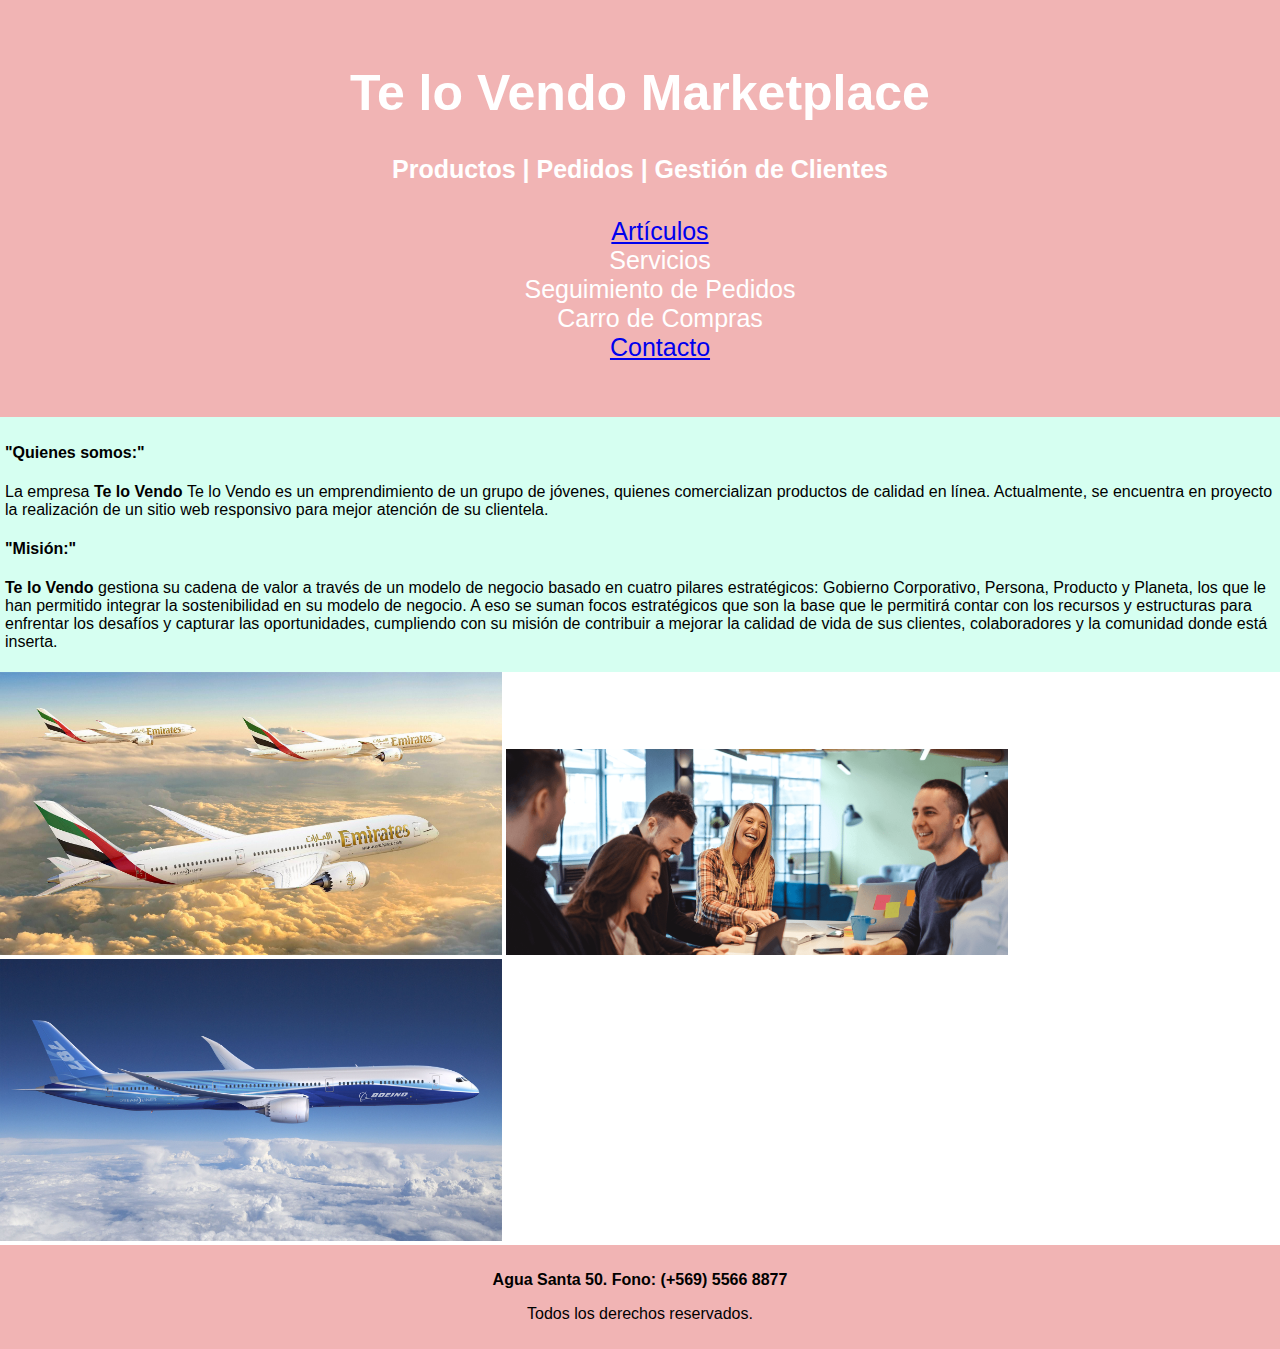
<file: index.html>
<!DOCTYPE html>
<html lang="es">
  <head>
    <meta charset="UTF-8">
    <meta http-equiv="X-UA-Compatible" content="IE=edge">
    <meta name="viewport" content="width=device-width, initial-scale=1.0">
    <title>Te lo vendo Marketplace</title>
    <link rel="stylesheet" href="assets/css/style.css">

  </head>

  <body>
    <header class="cabecera">
      <h1>Te lo Vendo Marketplace</h1>
      <h4>Productos | Pedidos | Gestión de Clientes</h4>
      <nav /*class="Listado_vinculos">
        <ul class="formato_lista">
          <li><a href="https://ecotiendanatural.cl/collections/belleza-natural">Artículos</a></li>
          <li>Servicios</li>
          <li>Seguimiento de Pedidos</li>
          <li>Carro de Compras</li>
          <li><a href="contacto.html">Contacto</a></li>
        </ul>
      </nav>
    </header>

    <section>
      <article id="quienes_somos">
        <div>
          <h4>"Quienes somos:"</h4>
          <p>La empresa <b>Te lo Vendo </b>Te lo Vendo es un
            emprendimiento de un grupo de
            jóvenes, quienes comercializan
            productos de calidad en línea. Actualmente, se encuentra en proyecto
            la realización de
            un
            sitio web responsivo para mejor atención de su
            clientela.
          </p>


          <h4>"Misión:"</h4>
          <p><b>Te lo Vendo </b> gestiona su cadena de valor a través
            de un
            modelo de negocio basado en cuatro pilares estratégicos:
            Gobierno Corporativo, Persona, Producto y Planeta, los
            que
            le han permitido integrar la sostenibilidad en su modelo
            de
            negocio. A eso se suman focos estratégicos que son la
            base
            que le permitirá contar con los recursos y estructuras
            para
            enfrentar los desafíos y capturar las oportunidades, cumpliendo con
            su misión de contribuir a mejorar la
            calidad de vida de sus clientes, colaboradores y la
            comunidad donde está inserta.</p>
        </div>
      </article>
    </section>

    <section class="formato_imagenes_1920">
      <article>
        <img src="assets/img/avion.jpg">
        <img src="assets/img/quienessomos.png">
        <img src="assets/img/avion2.jpg">
      </article>

    </section>

    <footer id="pie_de_pagina">
      <div>
        <p><strong> Agua Santa 50. Fono: (+569) 5566 8877 </strong></p>
        <p>Todos los derechos reservados.</p>
      </div>
    </footer>

  </body>
</html>
</file>
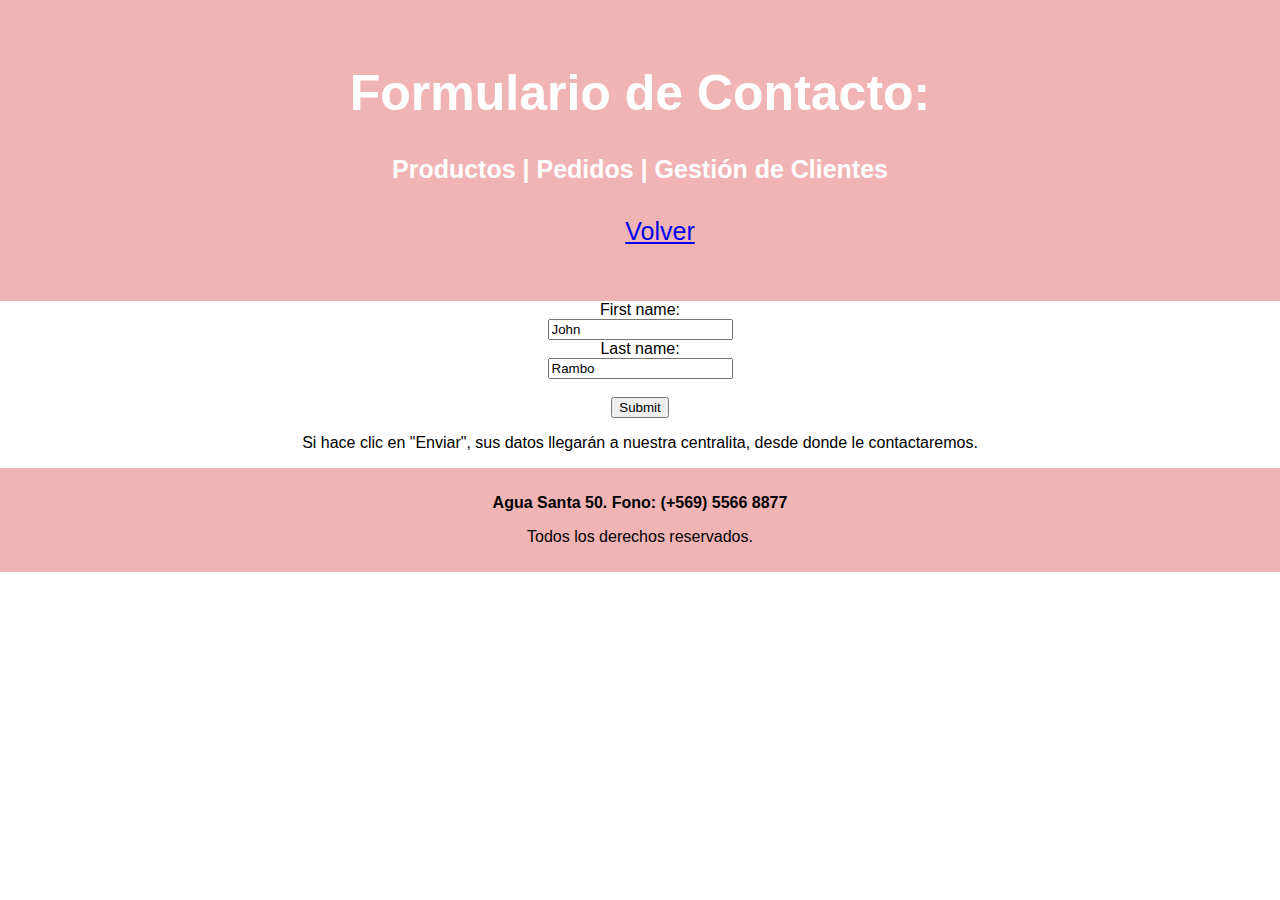
<file: contacto.html>
<!DOCTYPE html>
<html lang="es">
    <head>
        <meta charset="UTF-8">
        <meta http-equiv="X-UA-Compatible" content="IE=edge">
        <meta name="viewport" content="width=device-width, initial-scale=1.0">
        <title>Contacto</title>
        <link rel="stylesheet" href="assets/css/style.css">
    </head>
    <body>
        <header class="cabecera">
            <h1>Formulario de Contacto: </h1>
            <h4>Productos | Pedidos | Gestión de Clientes</h4>
            <nav /*class="Listado_vinculos">
                <ul class="formato_lista">
                    <li><a href="index.html">Volver</a></li>
                </ul>
            </nav>
        </header>
        <article class="formato_formulario">
            <form>
                <label for="fname">First name:</label><br>
                <input type="text" id="fname" name="fname" value="John"><br>
                <label for="lname">Last name:</label><br>
                <input type="text" id="lname" name="lname" value="Rambo"><br><br>
                <input type="submit" value="Submit">
            </form>

            <p>Si hace clic en "Enviar", sus datos llegarán a nuestra
                centralita,
                desde donde le contactaremos.</p>
        </article>

    </body>

    <footer id="pie_de_pagina">
        <div>
            <p><strong> Agua Santa 50. Fono: (+569) 5566 8877 </strong></p>
            <p>Todos los derechos reservados.</p>
        </div>
    </footer>
</html>
</file>
<file: assets/css/style.css>
* {
  box-sizing: border-box;
}

body {
  font-family: Arial, Helvetica, sans-serif;
  padding: 0;
  margin: 0;
}

/* Estílo del header */
.cabecera{
  background-color:#d6202056;
  padding: 30px;
  text-align: center;
  font-size: 25px;
  color: white;
}

.formato_formulario{
    text-align: center;
}

.formato_lista {
    list-style: none;
}

/* Estílo del Article */
#quienes_somos{
    background-color: #7fffd451;
    float: left;
    padding: 5px;
    width: 100%;
}

.formato_imagenes_1920 img{
    width: 502px;
}

/* Estílo del footer */ 
#pie_de_pagina{
    background-color:#d6202056;
    padding: 10px;
    padding-top: 10px;
    text-align: center;
    color:black;
  }

/* Layout Responsivo - hace que las dos columnas se apilen una encima de la otra, en lugar de una al lado de la otra para pantallas pequeñas  */
@media (max-width: 600px) {
    nav, article {
      width: 100%;
      height: auto;
    }
  }
</file>
